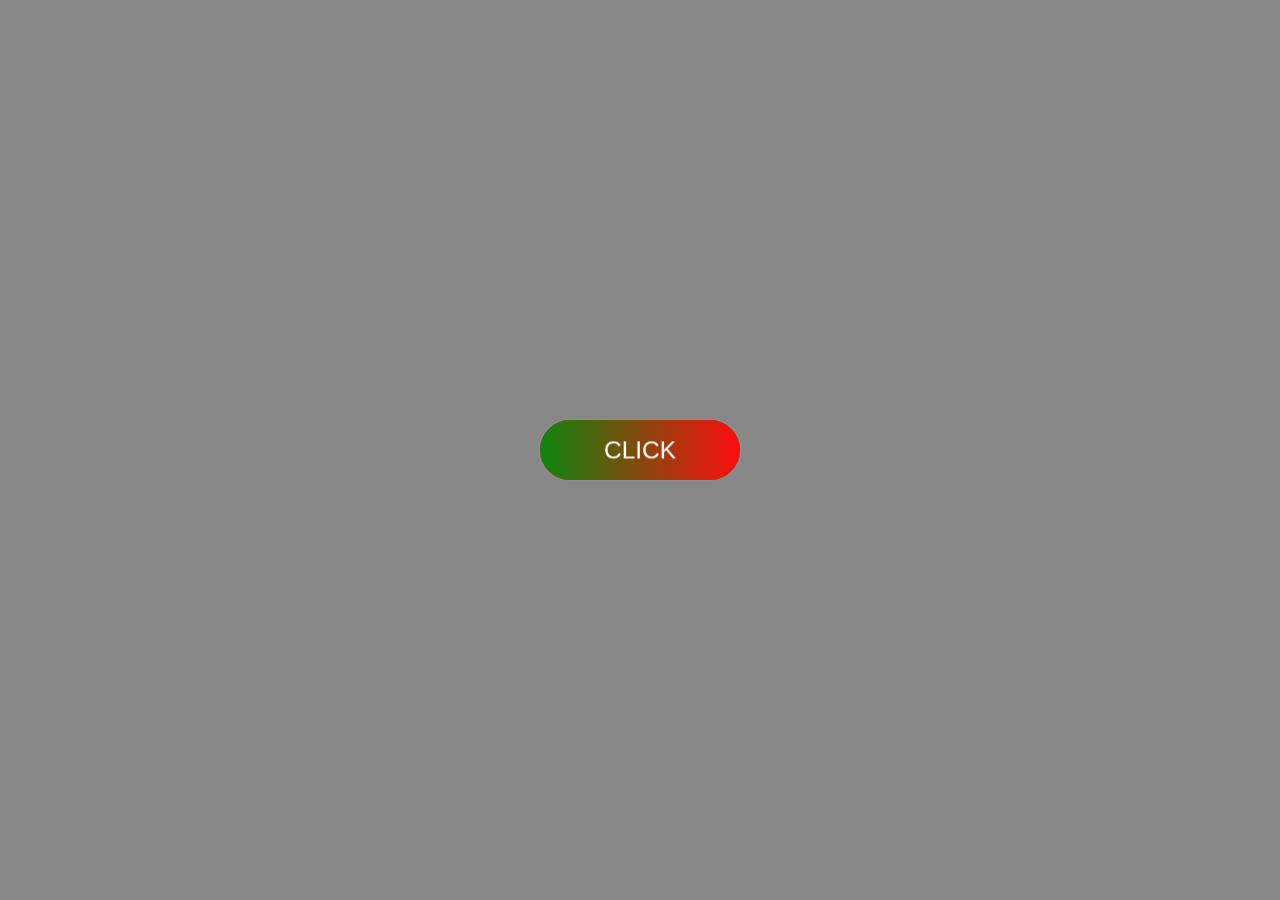
<file: 3D_Button_CSS/index.html>
<html lang="en">
<head>
    <meta charset="UTF-8">
    <meta name="viewport" content="width=device-width, initial-scale=1.0">
    <meta http-equiv="X-UA-Compatible" content="ie=edge">
    <link rel="stylesheet" href="style.css">
    <title>3D Button Hover Effect</title>
</head>
<body>
    <a href="#">
        <span class="front">Click</span>
        <span class="center"></span>
        <span class="back">Here</span>
    </a>
</body>
</html>
</file>
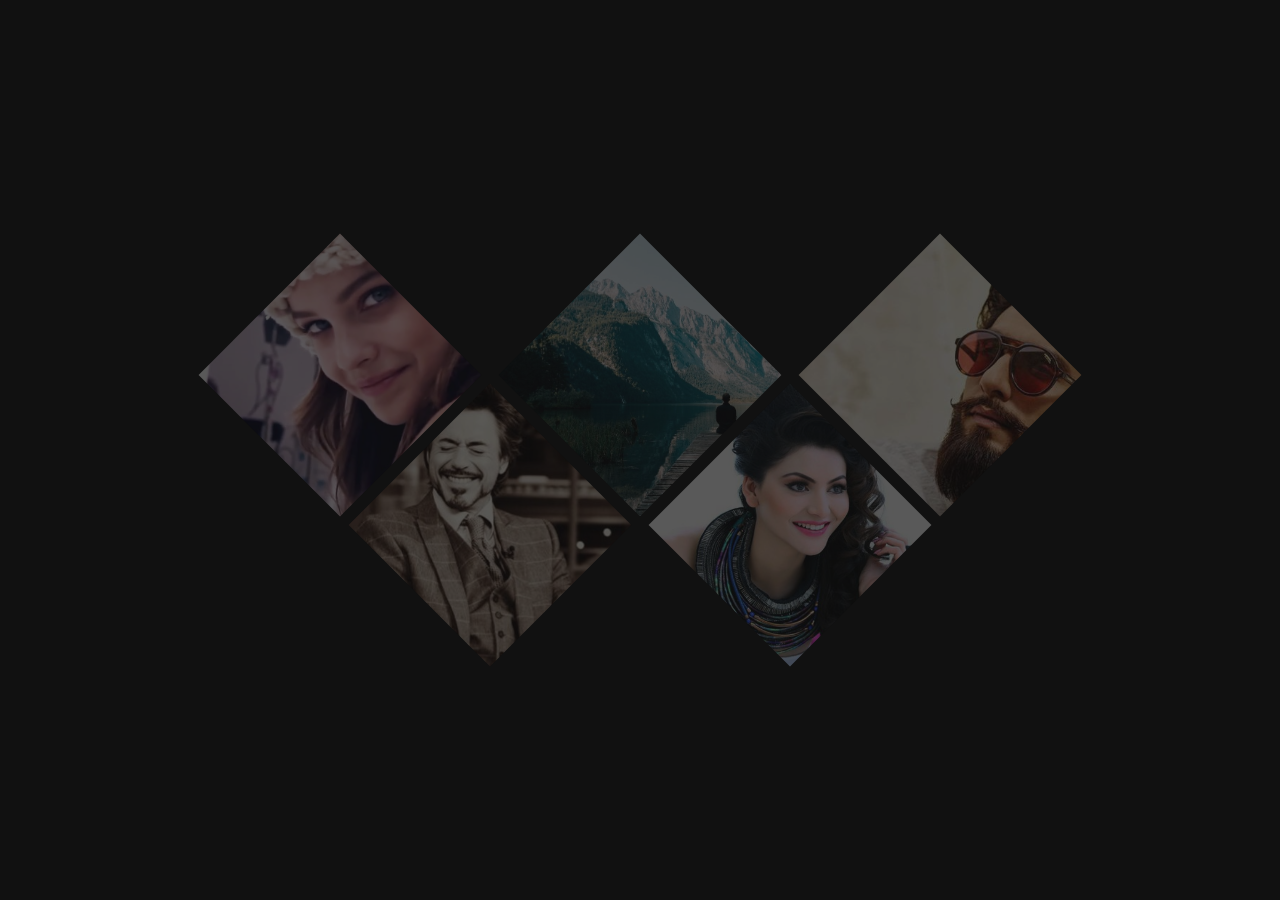
<file: Diamond grid/index.html>
<html lang="en">
<head>
    <meta charset="UTF-8">
    <meta name="viewport" content="width=device-width, initial-scale=1.0">
    <meta http-equiv="X-UA-Compatible" content="ie=edge">
    <link rel="stylesheet" href="style.css">
    <title>Diamond Grid</title>
</head>
<body>
    <ul>
        <li class="item1"><div class="bg"></div></li>
        <li class="item2"><div class="bg"></div></li>
        <li class="item3"><div class="bg"></div></li>
        <li class="item4"><div class="bg"></div></li>
        <li class="item5"><div class="bg"></div></li>
    </ul>
</body>
</html>
</file>
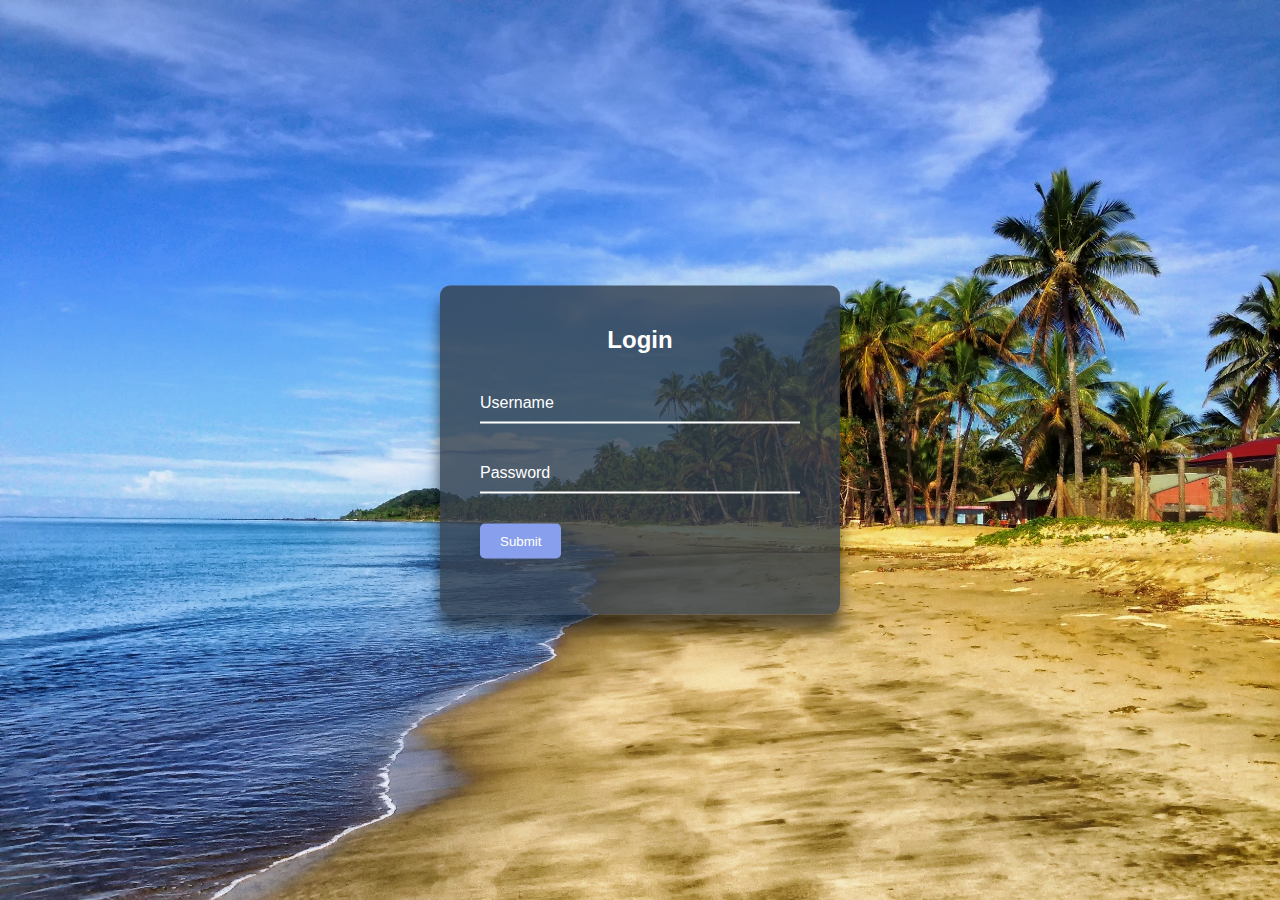
<file: transparent_login/index.html>
<html lang="en">
<head>
    <meta charset="UTF-8">
    <meta name="viewport" content="width=device-width, initial-scale=1.0">
    <meta http-equiv="X-UA-Compatible" content="ie=edge">
    <link rel="stylesheet" href="style.css">
    <title>Transparent Login</title>
</head>
<body>
    <div class="box">
        <h2>Login</h2>
        <form>
            <div class="inputBox">
                <input id="username" type="text" name="" required="">
                <label for="username">Username</label>
            </div>
            <div class="inputBox">
                <input id="password" type="password" name="" required="">
                <label for="password">Password</label>
            </div>
            <input type="submit" name="" value="Submit">
        </form>
    </div>
</body>
</html>
</file>
<file: 3D_Button_CSS/style.css>
body{
    margin: 0;
    padding: 0;
    font-family: sans-serif;
    background: #888;
}
a{
    position: absolute;
    top: 50%;
    left: 50%;
    transform: translate(-50%,-50%);
    width: 200px;
    height: 60px;
    text-align: center;
    transform-style: preserve-3d;
    perspective: 1000px;
    transform-origin: center center;
}
span{
    position: absolute;
    top: 0;
    left: 0;
    width: 100%;
    height: 100%;
    display: block;
    text-align: center;
    line-height: 60px;
    font-size: 24px;
    background: rgba(255, 255, 255, .05);
    transform-style: preserve-3d;
    backface-visibility: hidden;
    border-radius: 30px;
    text-transform: uppercase;
    color:#fff;
    transition: .6s;
}

span.front{
    transform: rotateX(0deg) translateZ(20px);
}
a:hover span.front{
    transform: rotateX(-180deg) translateZ(20px);
}
span.back{
    transform: rotateX(180deg) translateZ(20px);
}
a:hover span.back{
    transform: rotateX(0deg) translateZ(20px);
}
span.center{
    background: linear-gradient(to left, red,green);
}

span.center:before{
    content: '';
    position: absolute;
    top: 0;
    left: 0;
    width: 100%;
    height: 100%;
    background: linear-gradient(to left, green,red);
    border-radius: 30px;
    transform: translateZ(-1px);
}

a:hover span.center{
    transform: rotateX(-180deg) ;
}
</file>
<file: Diamond grid/style.css>
body{
    margin: 0;
    padding: 0;
    background: #111;
}
ul{
    position: absolute;
    top: 50%;
    left:50%;
    transform: translate(-50%,-50%);
    margin: 0;
    padding: 0;
    width: 600px;
    height: 150px;
}

ul li{
    list-style: none;
    position: absolute;
    width: 200px;
    height: 200px;
    margin:-100px;
    background: #000;
    opacity: .3;
    transform: rotate(45deg);
    transition: .5s;
    overflow: hidden;
}
ul li:hover{
    opacity: 1;
    border-radius: 7%;
    box-shadow: 5px 5px 5px white;
    margin: -110px -100px;
}
ul li.item1{
    top: 0;
    left: 0;
}
ul li.item2{
    bottom:0;
    left: 25%;
}
ul li.item3{
    top: 0;
    left: 50%;
}
ul li.item4{
    bottom: 0;
    left: 75%;
}
ul li.item5{
    top: 0;
    left: 100%;
}
.bg{
    height:100%;
    width: 100%;
    transform:  rotate(-45deg) scale(1.43);
}
ul li.item1 .bg{
    background: url(bg1.jpg);
    background-size: cover;
}
ul li.item2 .bg{
    background: url(bg2.jpeg);
    background-size: cover;
}
ul li.item3 .bg{
    background: url(bg5.jpg);
    background-size: cover;
}
ul li.item4 .bg{
    background: url(bg3.jpg);
    background-size: cover;
}
ul li.item5 .bg{
    background: url(bg4.jpg);
    background-size: cover;
}
</file>
<file: transparent_login/style.css>
body{
    margin: 0;
    padding: 0;
    font-family: Arial, Helvetica, sans-serif;
    background: url(bg.jpg);
    background-size: cover;
}
.box{
    position: absolute;
    top: 50%;
    left: 50%;
    transform: translate(-50%,-50%);
    width: 400px;
    padding: 40px;
    background: rgba(50, 61, 75, 0.8);
    box-sizing: border-box;
    box-shadow: 0 15px 15px rgba(0, 0, 0, 0.6);
    border-radius: 10px;
}
.box h2{
    margin: 0 0 30px;
    padding: 0;
    color: #fff;
    text-align: center;   
}

.box .inputBox{
    position: relative;
}
.box .inputBox input{
    width:100%;
    padding: 10px 0;
    font-size: 16px;
    color: #fff;
    letter-spacing: 1px;
    margin-bottom: 30px;
    border: none;
    border-bottom: solid white 2px;
    outline: none;
    background: transparent;
}

.box .inputBox label{
    position:absolute;
    top: 0;
    left: 0;
    padding: 10px 0;
    font-size: 16px;
    color: #fff;
    pointer-events: none;
    transition: .3s;
}
.box .inputBox input:focus ~ label,
.box .inputBox input:valid ~ label{
    top:-15px;
    color:rgb(135, 159, 236);
    font-size: 14px;
}
.box input[type="submit"]{
    background: transparent;
    border: none;
    outline:none;
    color: #fff;
    background-color: rgb(135, 159, 236);
    padding: 10px 20px;
    cursor: pointer;
    border-radius: 5px;
}
</file>
